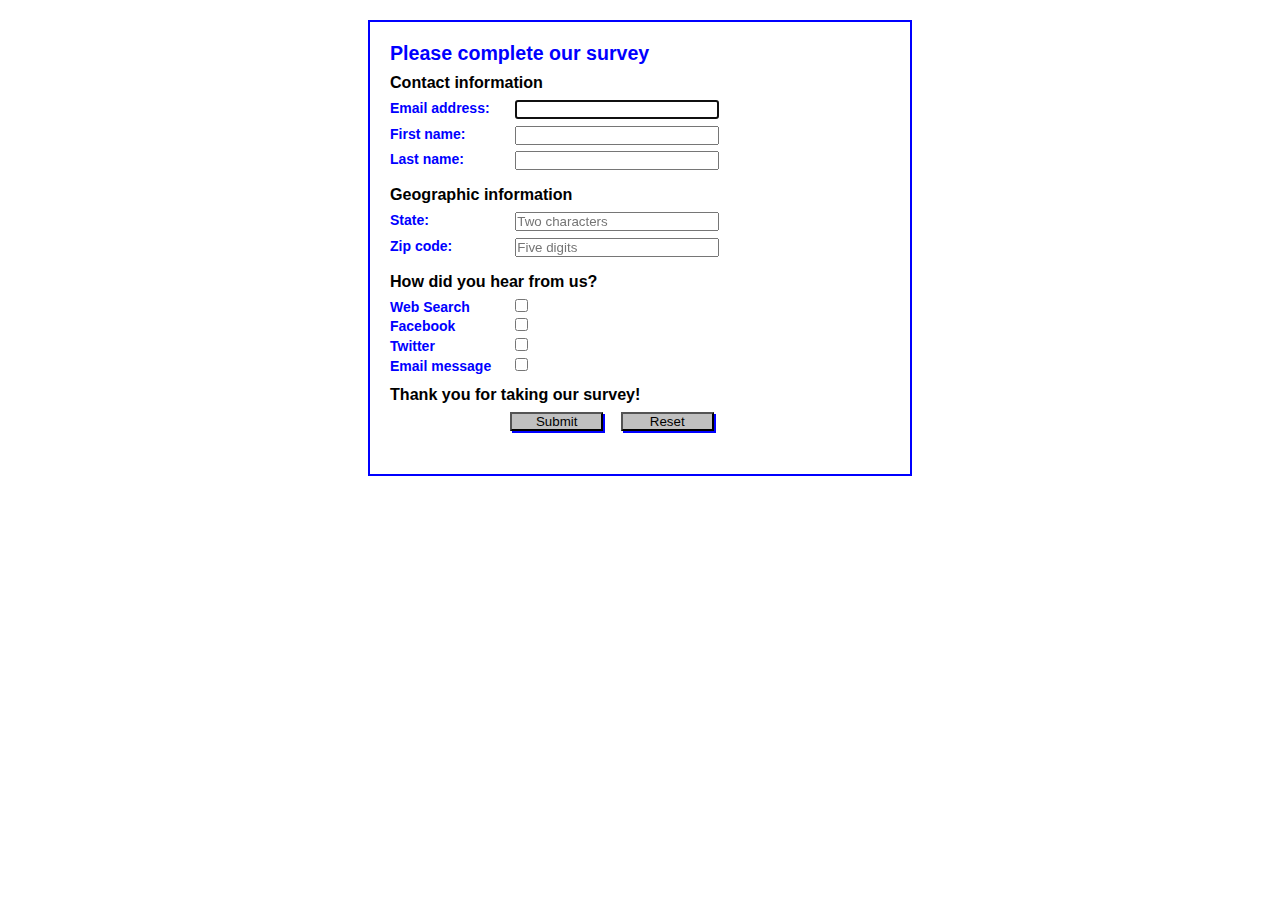
<file: survey/index.html>
<!DOCTYPE HTML>

<html lang="en">

<head>

    <meta charset="utf-8">

    <title>Complete a Form</title>

    <style>

        * {

            margin: 0;

            padding: 0;

        }

        body {

            font: 87.5% Arial, Helvetica, sans-serif;

            width: 500px;

            margin: 20px auto;

            padding: 20px;

            border: 2px solid blue;

        }

        h1 {

            color: blue; 

            font-size: 140%;

        }

        h2 {

            font-size: 115%;

            padding: .5em 0;

        }

        label {

            color: blue;

            float: left;

            width: 8em;

            font-weight: bold;

            text-align: left;

        }

        input {

            width: 15em;

            margin: 0 0 .5em 1em;

        }

        #button, #reset {

            width: 7em;

            background-color: silver;

            box-shadow: 2px 2px 0 blue; }

        #button {

            margin-left: 9em;

        }

        input[type="checkbox"]{

            width: 13px;

        }

    </style>

</head>



<body>

<h1>Please complete our survey</h1>

<form name="myform" action="survey_data.html" method="get">

    

    <h2>Contact information</h2>

    <label for="email">Email address:</label>

    <input type="email" name="email" id="email" required autofocus><br>

    <label for="firstname">First name:</label>

    <input type="text" name="firstname" id="firstname" required><br>

    <label for="lastname">Last name:</label>

    <input type="text" name="lastname" id="lastname" required><br>



    <h2>Geographic information</h2>

    <label for="state">State:</label>

    <input type="text" name="state" id="state" placeholder="Two characters" pattern="[A-Za-z]{2}" required><br>

    <label for="zipcode">Zip code:</label>

    <input type="text" name="zipcode" id="zipcode" placeholder="Five digits" pattern="\d{5}" required><br>



    <h2>How did you hear from us?</h2>

    <label for="websearch">Web Search</label>

    <input type="checkbox" id="websearch" name="websearch"><br>

    <label for="facebook">Facebook</label>

    <input type="checkbox" id="facebook" name="facebook"><br>

    <label for="twitter">Twitter</label>

    <input type="checkbox" id="twitter" name="twitter"><br>

    <label for="emailmessage">Email message</label>

    <input type="checkbox" id="emailmessage" name="emailmessage">

    

    <h2>Thank you for taking our survey!</h2>

    <input type="submit" name="button" id="button" value="Submit">

    <input type="reset" name="reset" id="reset"> 

</form>

</body>

</html>​
</file>
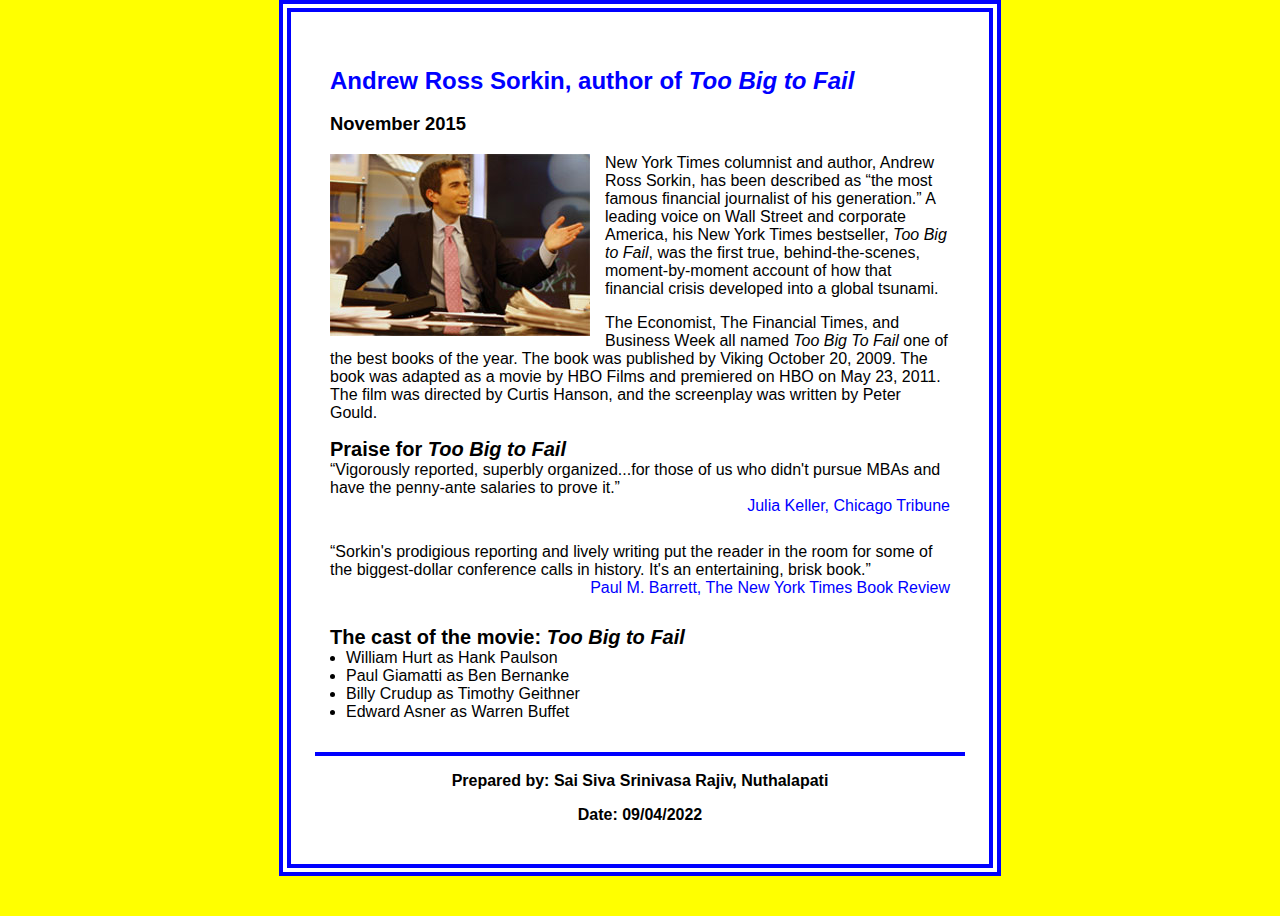
<file: week3/index.html>
<!DOCTYPE html>
<html lang="en">

<head>
	<meta charset="utf-8">
	<title>San Joaquin Valley Town Hall</title>
	<link rel="shortcut icon" href="images/favicon.ico">
	<link rel="stylesheet" href="styles/normalize.css">
	<link rel="stylesheet" href="styles/c05x_sorkin.css">
</head>
<body>
	<main>
		<h1>Andrew Ross Sorkin, author of <i>Too Big to Fail</i></h1>
		<h3>November 2015</h3>
		<img src="images/sorkin_desk260.jpg" alt="Andrew Ross Sorkin" width="260" id="ImgSection">
		<p>New York Times columnist and author, Andrew Ross Sorkin, has been described as <q>the most famous financial journalist of his generation.</q> A leading voice on Wall Street and corporate America, his New York Times bestseller, <i>Too Big to Fail</i>, was the first true, behind-the-scenes, moment-by-moment account of how that financial crisis developed into a global tsunami.</p>
		<p>The Economist, The Financial Times, and Business Week all named <i>Too Big To Fail</i> one of the best books of the year. The book was published by Viking October 20, 2009. The book was adapted as a movie by HBO Films and premiered on HBO on May 23, 2011. The film was directed by Curtis Hanson, and the screenplay was written by Peter Gould.</p>
		
		<h2>Praise for <i>Too Big to Fail</i></h2>
		<blockquote>&ldquo;Vigorously reported, superbly organized...for those of us who didn't pursue MBAs and have the penny-ante salaries to prove it.&rdquo;</blockquote>
		<p class="CiteSection"><cite>Julia Keller, Chicago Tribune</cite></p>
		<blockquote>&ldquo;Sorkin's prodigious reporting and lively writing put the reader in the room for some of the biggest-dollar conference calls in history. It's an entertaining, brisk book.&rdquo;</blockquote>
		
		<p class="CiteSection"><cite>Paul M. Barrett, The New York Times Book Review</cite></p>
		
		<h2>The cast of the movie: <i>Too Big to Fail</i></h2>
		<ul>
			<li>William Hurt as Hank Paulson</li>
			<li>Paul Giamatti as Ben Bernanke</li>
			<li>Billy Crudup as Timothy Geithner</li>
			<li>Edward Asner as Warren Buffet</li>
		</ul>
	</main>
	<div class="FooterLine"></div>
	<footer>
		<p>Prepared by: Sai Siva Srinivasa Rajiv, Nuthalapati</p>
		<p>Date: 09/04/2022</p>
	</footer>
	
</body>

</html>
</file>
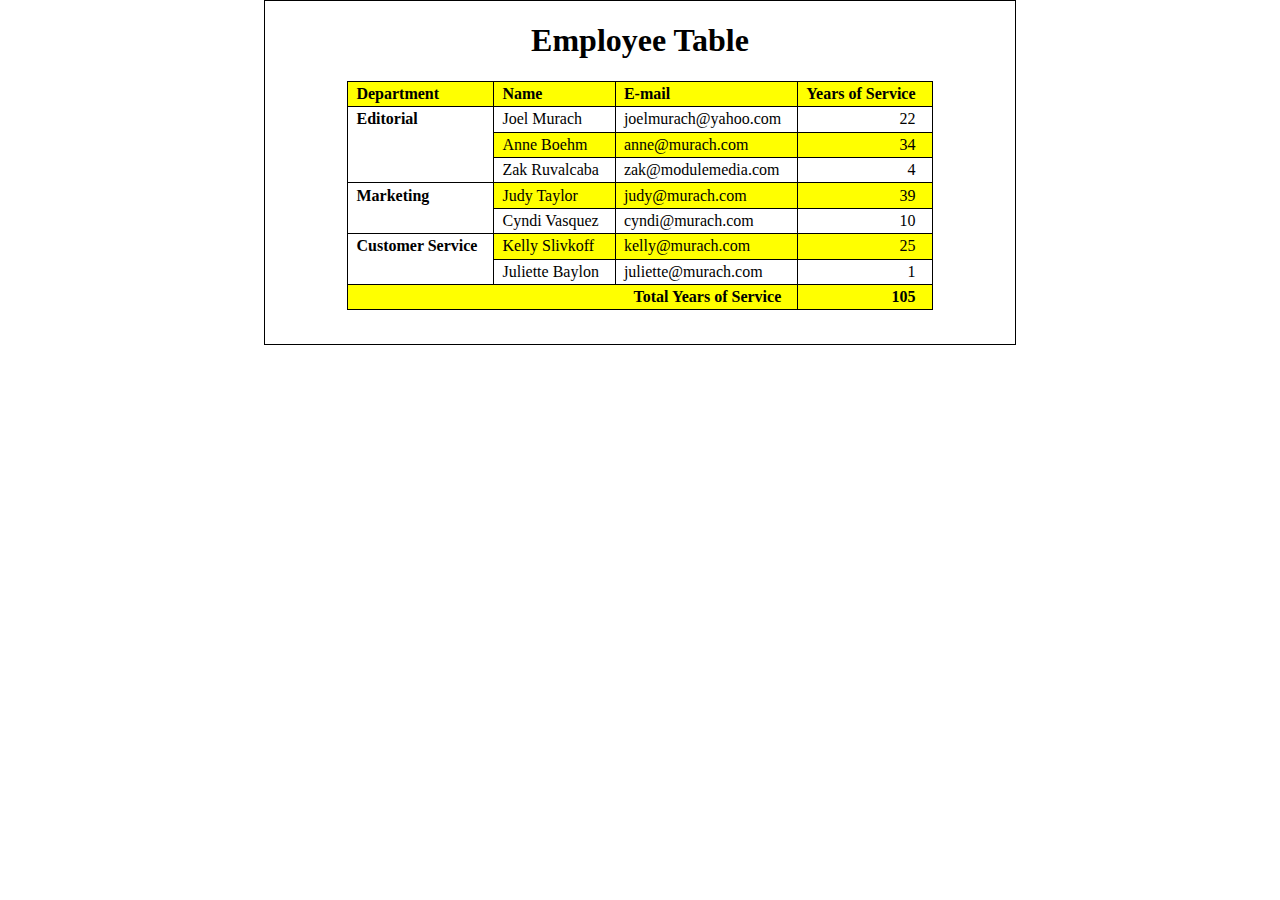
<file: week4/index.html>
<!DOCTYPE html>

<html>

<head>

	<meta charset="utf-8">

	<title>Employee table</title>

	<style>

        body {
            width: 750px;
            margin: 0 auto;
            border: 1px solid black;
        }

		table {
			border-collapse: collapse;
			border: 1px solid black;
			margin: auto;
		}

		thead {
			background-color: yellow;
		}

		th, td {
			border: 1px solid black;
			padding: .2em 1em .2em .5em;
			text-align: left;
			vertical-align: top;
		}

		.right {
			text-align: right;
		}

		tbody tr:nth-child(even) td {
			background-color: yellow;
		}

		figcaption {
			text-align: center;
		}

		figure {
			text-align: center;
		}

		td[rowspan] {
			background-color: white !important;
			font-weight: bold;
		}

		tfoot {
			font-weight: bold;
			background-color: yellow;
		}
	</style>

</head>



<body>

	<figure>

		<figcaption><h1> Employee Table</h1></figcaption>

		<table>

			<thead>

				<tr>

					<th>Department</th>

					<th>Name</th>

					<th>E-mail</th>

					<th class="right">Years of Service</th>

				</tr>

			</thead>

			<tbody>

				<tr>

					<td rowspan="3">Editorial</td>

					<td>Joel Murach</td>

					<td>joelmurach@yahoo.com</td>

					<td class="right">22</td>

				</tr>

				<tr>

					<td>Anne Boehm</td>

					<td>anne@murach.com</td>

					<td class="right">34</td>

				</tr>

				<tr>

					<td>Zak Ruvalcaba</td>

					<td>zak@modulemedia.com</td>

					<td class="right">4</td>

				</tr>

				<tr>

					<td rowspan="2">Marketing</td>

					<td>Judy Taylor</td>

					<td>judy@murach.com</td>

					<td class="right">39</td>

				</tr>

				<tr>

					<td>Cyndi Vasquez</td>

					<td>cyndi@murach.com</td>

					<td class="right">10</td>

				</tr>

				<tr>

					<td rowspan="2">Customer Service</td>

					<td>Kelly Slivkoff</td>

					<td>kelly@murach.com</td>

					<td class="right">25</td>

				</tr>

				<tr>

					<td>Juliette Baylon</td>

					<td>juliette@murach.com</td>

					<td class="right">1</td>

				</tr>

			<tfoot>

				<tr>

					<td colspan="3" class="right">Total Years of Service</td>

					<td class="right">105</td>

				</tr>

			</tfoot>

			</tbody>

		</table>

	</figure>

</body>

</html>​
</file>
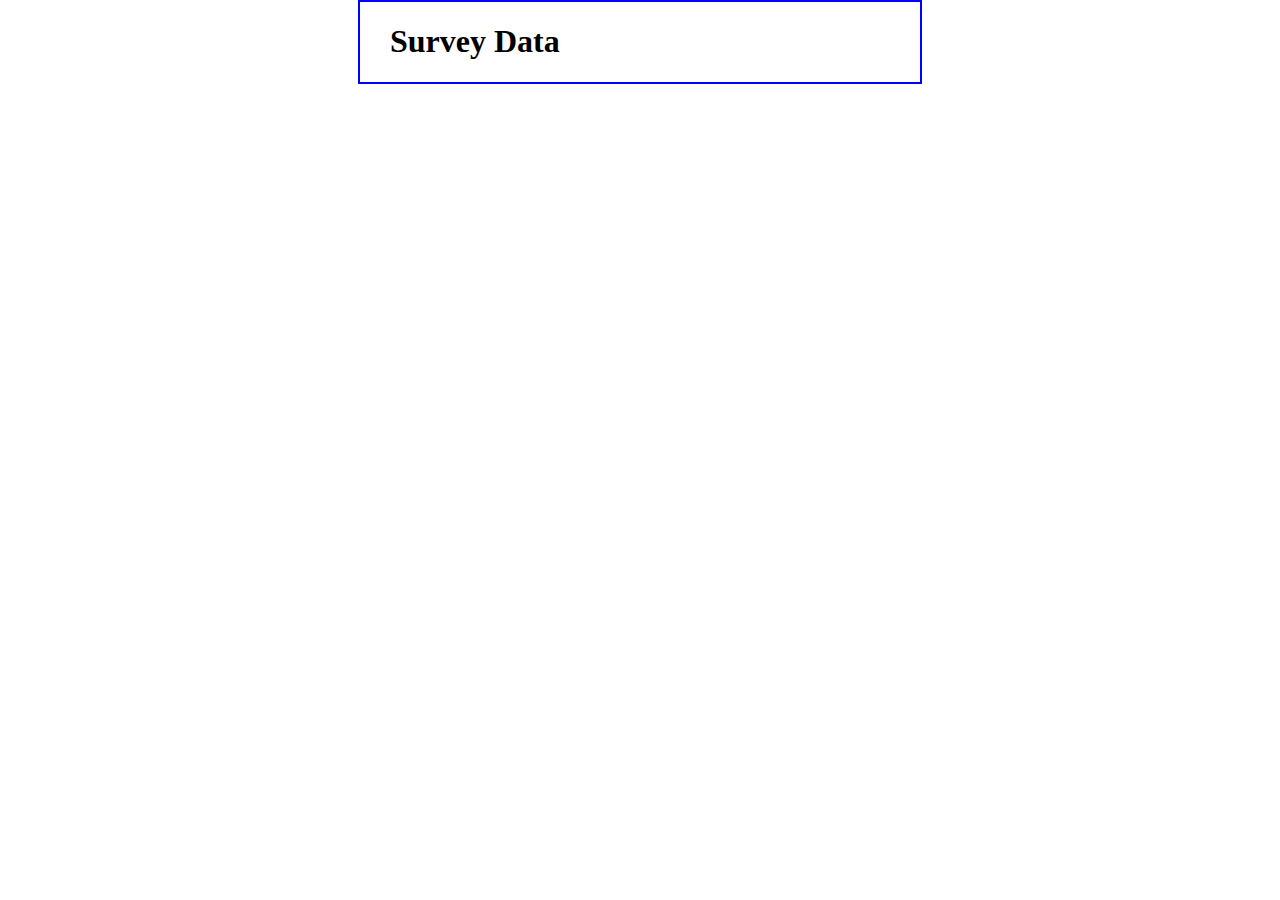
<file: survey/survey_data.html>
<!DOCTYPE html>
<html>
<head>
<title>Survey Data</title>
<style>
    body {
    	width: 500px;
    	margin: 0 auto;
    	padding: 0 30px;
    	border: 2px solid blue;
    }
    dt {
        font-weight: bold;
    }
</style>
<script type="text/javascript">
//<![CDATA[
var decode = function ( text ) {
    text = text.replace(/\+/g, " ");
    text = text.replace(/%[a-fA-F0-9]{2}/g, 
        function ( text ) {
            return String.fromCharCode( "0x" + text.substr(1,2));
        }
    );
    return text;
}
    
var display_data = function () {
    var query = location.search.replace("?", "");
    if ( query == "" ) return;
    
    var fields = query.split("&");
    
    if ( fields.length == 0 ) {
        document.write("<p>No data was submitted.</p>");
    } else {
        document.write("<dl>");
        var field_parts;
        for ( var i in fields ) {
            field_parts = fields[i].split("=");
            field_parts[0] = decode( field_parts[0] );
            field_parts[1] = decode( field_parts[1] );
            document.write("<dt>" + field_parts[0] + "</dt>");
            document.write("<dd>" + field_parts[1] + "</dd>");
        }
        document.write("</dl>");
    }
}
//]]>
</script>
</head>

<body>
    <h1>Survey Data</h1>
    <script>display_data();</script>
</body>
</html>
</file>
<file: week3/styles/c05x_sorkin.css>
body {
	font-family: Arial, Helvetica, sans-serif;
    font-size: 100%;
    width:650px;
    margin:auto;
    margin-bottom: 40px;
    border-style:solid;
    border-color:blue;
    background-color: #fff;
    border: 4px solid blue;
    padding: 2em;
    position: relative;
    
}
body:before{
    background: none;
    border: 4px solid blue;
    content: "";
    display: block;
    position: absolute;
    top: 4px;
    left: 4px;
    right: 4px;
    bottom: 4px;
}
html{
    background-color: yellow;
}
img
{
    float:left;
    margin:0 15px 0 0;
}
cite
{
    font-style: normal;
    color: blue;
    
}
.CiteSection
{
    margin-top: 0px;
    text-align: right;
    padding-bottom: 0.75em;
}
main{
    padding:15px;
}
footer{
    text-align: center;
    font-weight: bold;
}
.FooterLine
{
    border-bottom: 4px solid;
    border-color: blue;
    position: relative;
}
h1{
    font-size: 150%;
    color: blue;
}
h2{
    font-size: 125%;
    margin-bottom:0px;
}
h3{
    font-size: 115%;
}
ul
{ 
    padding-left: 1em;
    margin-top:0px
}
blockquote
{
    margin: 0px;
}
.date
{
    margin-bottom:-19px;
}
</file>
